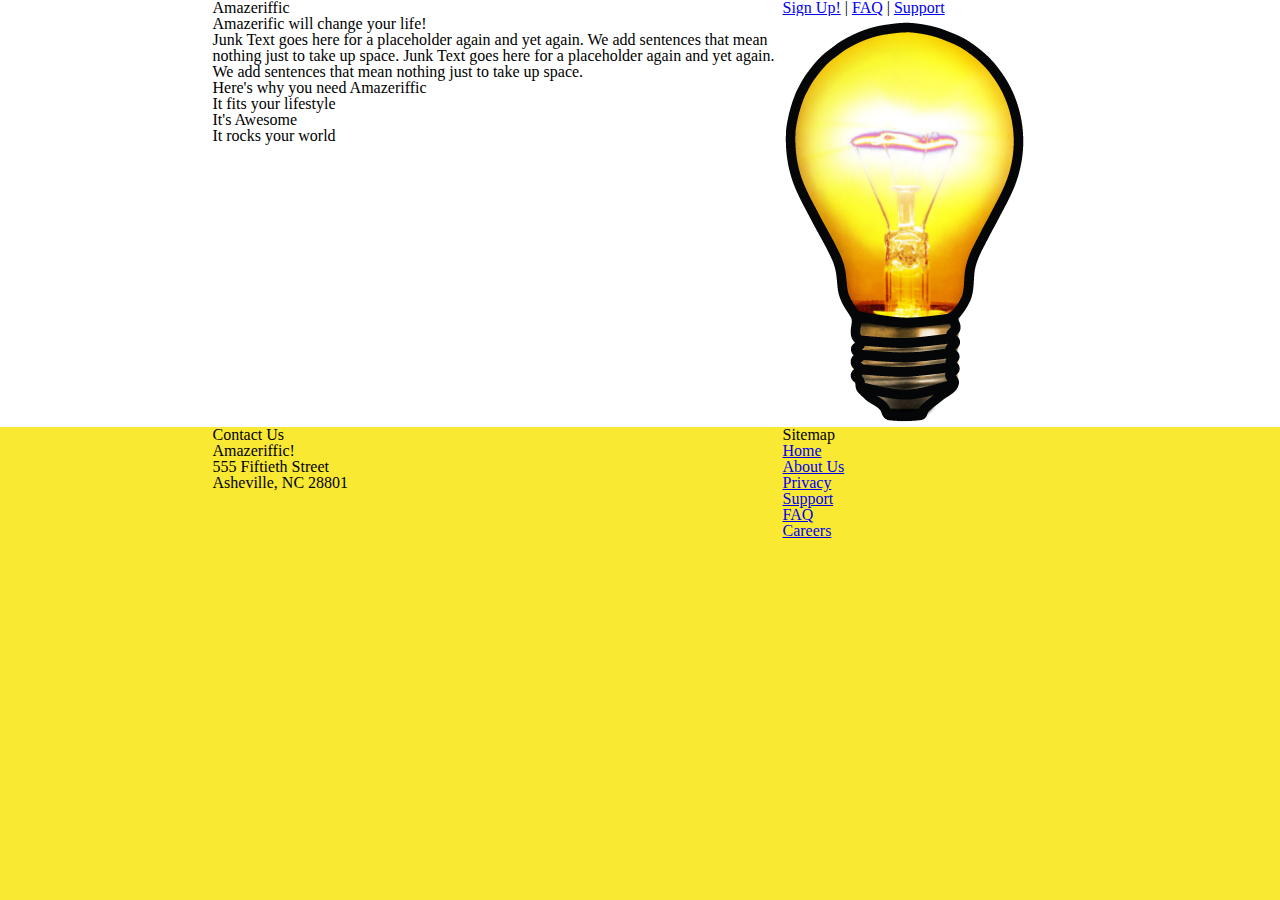
<file: Amazerific/index.html>
<!doctype html>
<html>
  <head>
  		<title>Amazeriffic</title>
      <link rel="stylesheet" type="text/css" href="reset.css">
      <link rel="stylesheet" type="text/css" href="style.css">

  </head>
  <body>
    <header>
  	<div class="container">
      <h1>Amazeriffic</h1>
      <nav>
        <a href="#">Sign Up!</a> |
        <a href="#">FAQ</a> | 
        <a href="#">Support</a>
      </nav>
    </div>
  </header>

  <main>
    <div class="container">
		<div class="left">
		  <h2>Amazerific will change your life!</h2>
		  <p>Junk Text goes here for a placeholder again and yet again. We add sentences that mean nothing just to take up space. Junk Text goes here for a placeholder again and yet again. We add sentences that mean nothing just to take up space.</p>

		  <h3>Here's why you need Amazeriffic</h3>
		  <ul>
			<li>It fits your lifestyle</li>
			<li>It's Awesome</li>
			<li>It rocks your world</li>
		  </ul>
		</div>

		<div class="right"> 
		  <img src="lightbulb.png" alt="Christophers awesome lightbulb!" style="width:243px;height:408px;">
		</div>
	</div>
  </main>

    <footer>
      <div class="container">
        <div class="left">
          <div class="contact">
            <h5>Contact Us</h5>
            <p>Amazeriffic!</p>
            <p>555 Fiftieth Street</p>
            <p>Asheville, NC 28801</p>
          </div>
        </div>
        <div class="sitemap">
          <h5>Sitemap</h5>
          <ul>
            <li><a href="#">Home</a></li>
            <li><a href="#">About Us</a></li>
            <li><a href="#">Privacy</a></li>
            <li><a href="#">Support</a></li>
            <li><a href="#">FAQ</a></li>
            <li><a href="#">Careers</a></li>
          </ul>
        </div>
      </div>
    </footer>
  </body>
</html>
</file>
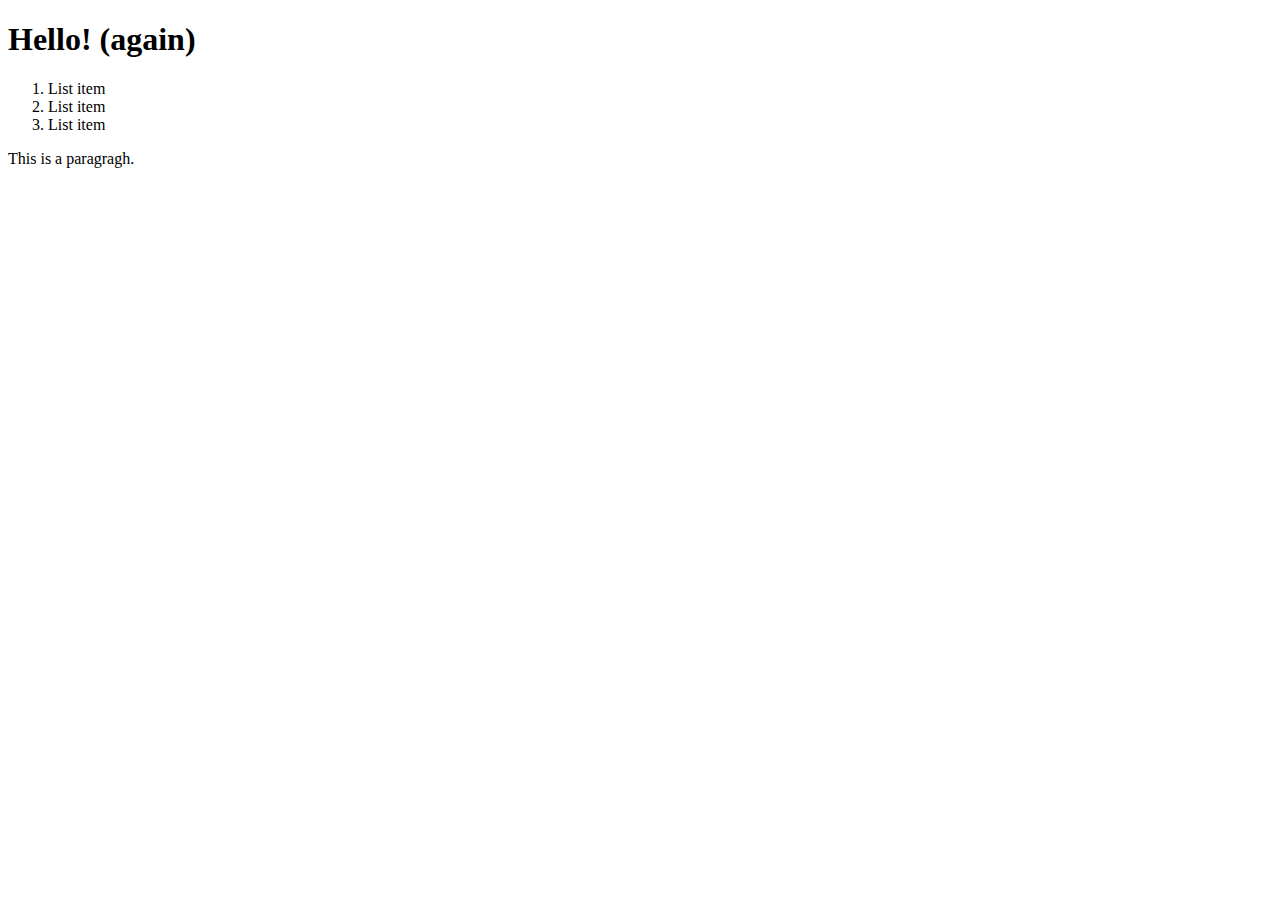
<file: dom.html>
<!doctype html>
<html>
  <head>
  		<title>Hello World! (again)</title>
  </head>
  <body>
  	<h1>Hello! (again)</h1>

  	<div>
  		<ol>
  			<li>List item</li>		
  			<li>List item</li>
  			<li>List item</li>
  		</ol>
  		
  		<p>This is a paragragh.</p>
  	</div>
  </body>
</html>
</file>
<file: Amazerific/style.css>
body {
  background: #f9e933;
}

header, main, footer {
  min-width: 855px;
}

header .container, main .container, footer .container {
  max-width: 855px;
  margin: auto;
}

header {
  background: white;
  overflow: auto;
}

header h1 {
  float: left;
  width: 570px;
}

header nav {
  float: right;
  width: 285px;
}

main {
  background: white;
  overflow: auto;
}

main .left {
  float: left;
  width: 570px;
}

main .right {
  float: right;
  width: 285px;
}

footer .left {
  float: left;
  width: 570px;
}

footer .sitemap {
  float: right;
  width: 285px;
}
</file>
